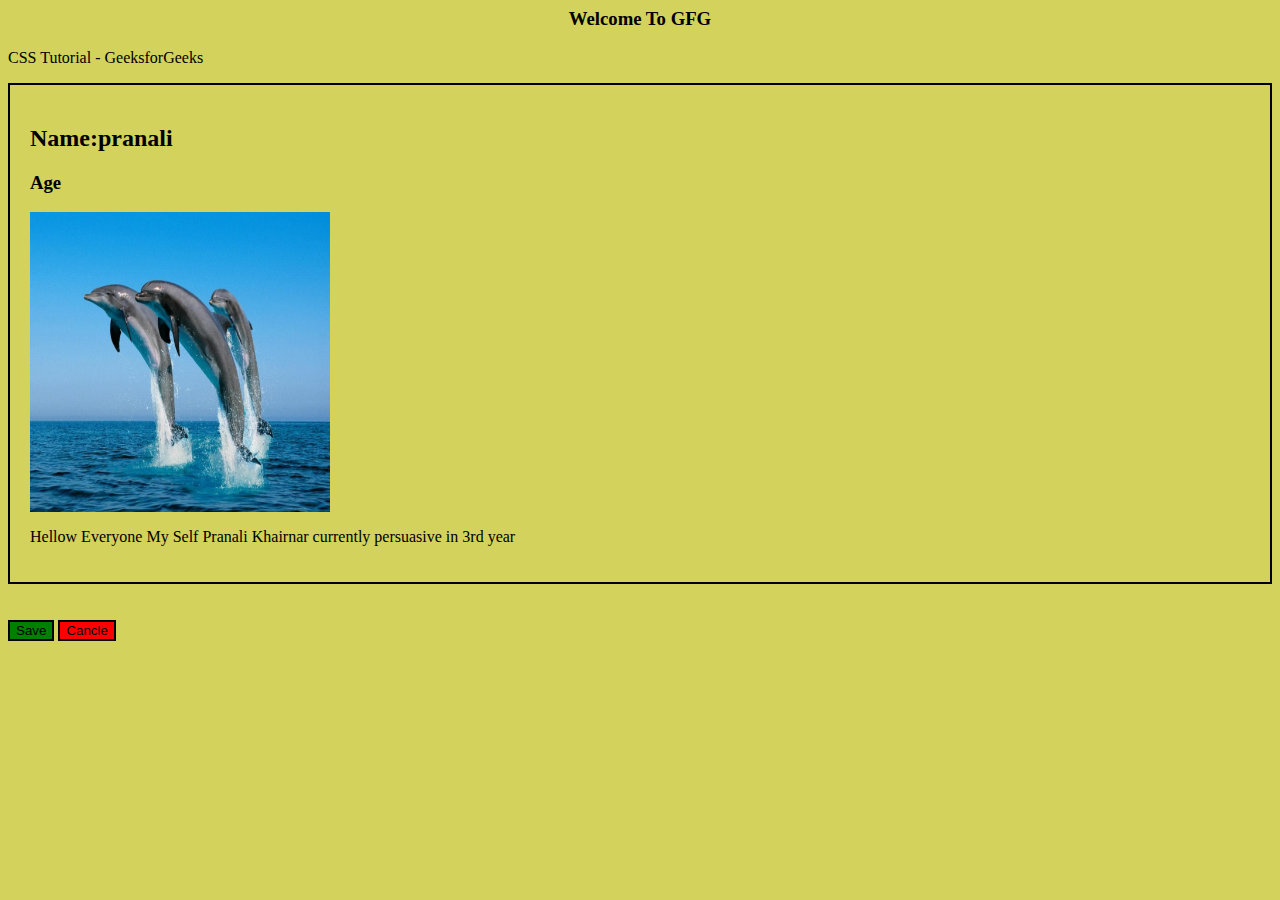
<file: demo.html>
<!-- File name: index.html -->
<html>
<head>    
  	<link rel="stylesheet" href="./exa.css">
</head>
<body>  
    <!-- CSS is applied here -->
    <h3 style="text-align: center;">Welcome To GFG</h3>
  
    <p>CSS Tutorial - GeeksforGeeks</p>
    <div class="student-info">
        <h2>Name:pranali</h2>
        <h3>Age</h3>
        <img src="dolphine.jpg" alt="dolphine" height="300" width="300">
        <p>Hellow Everyone My Self Pranali Khairnar currently persuasive in 3rd year<p>
        
    </div>
    <br><br>
    <button class="btn1">Save</button>
    <button class="btn2">Cancle</button>
</body>
</html>
</file>
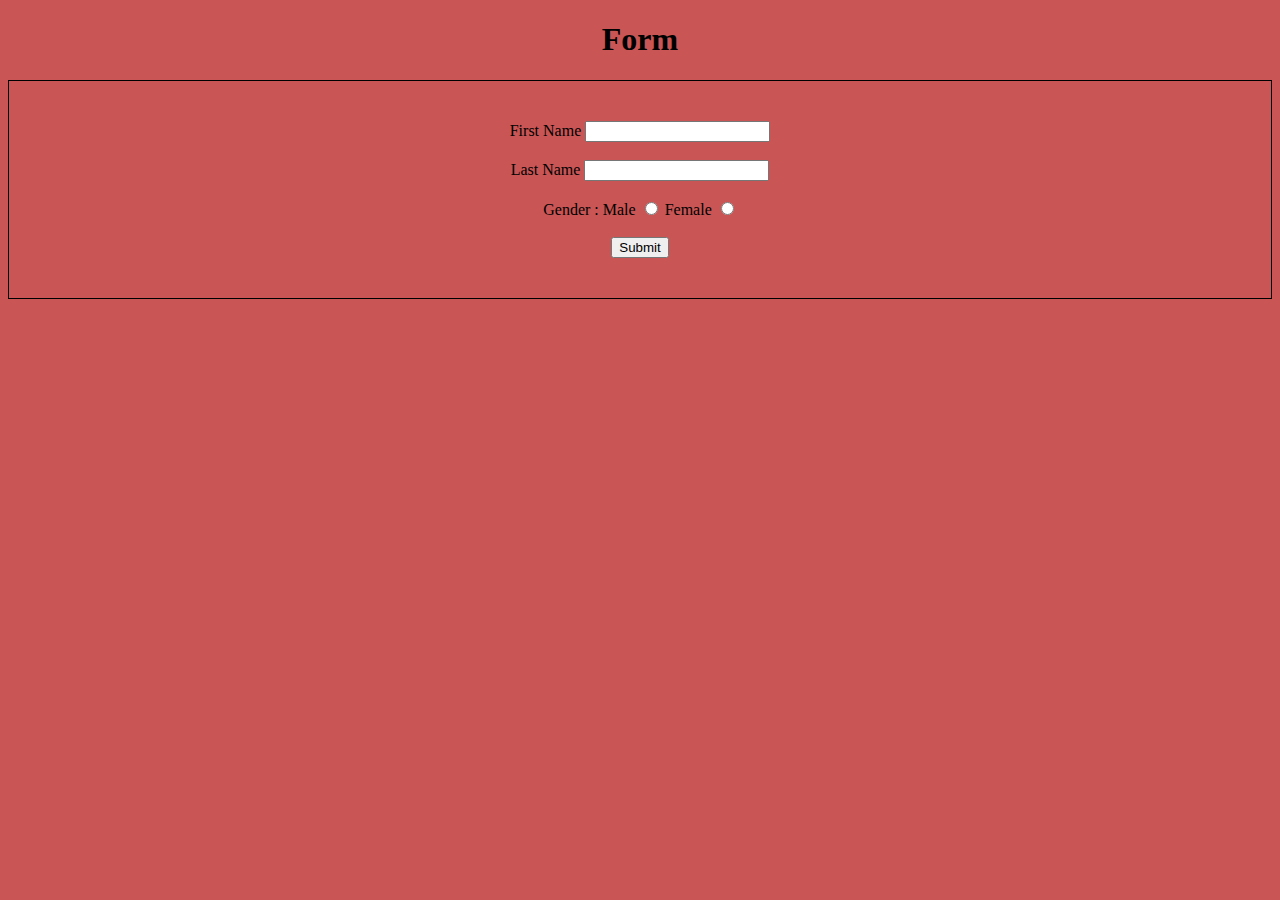
<file: exa1.html>
<!DOCTYPE html>
<html>
    <head>
    </head>
    <body>
        <link rel="stylesheet" href="./exa1.css">
        <h1>Form</h1>
        <form class ="forms">
            First Name <input type="text">
            <br><br>
            Last Name <input type="text">
            <br><br>
            Gender : 
            Male <input type="radio" name ="sam">
            Female <input type="radio" name ="sam">
            <br><br>
            <input type="submit" value="Submit">
        </form>
</file>
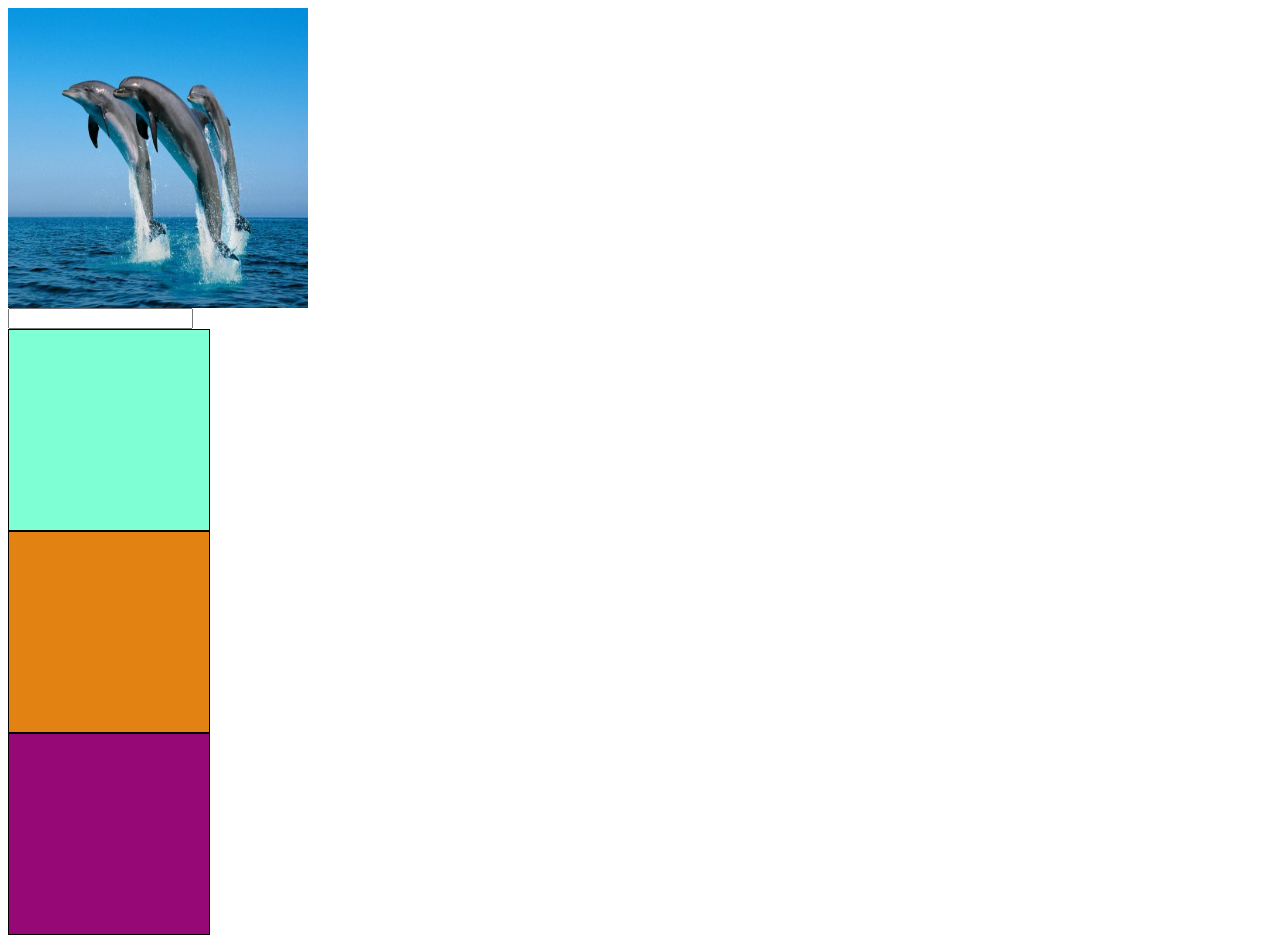
<file: flipcart.html>
<body>
    <nav>
        <div>
             <link rel="stylesheet" href="./flipcart.css">
            <img src="dolphine.jpg" alt="dolphine" height="300" width="300">
        </div>
        <div class="outer-div">
            <input type="text">
            <div class="block" style="background-color: aquamarine;"></div>
                <div class="block" style="background-color: rgb(226, 130, 19);"></div> 
                    <div class="block" style="background-color: #960875;"></div>
            
        </div>
    </nav>
</body>
</file>
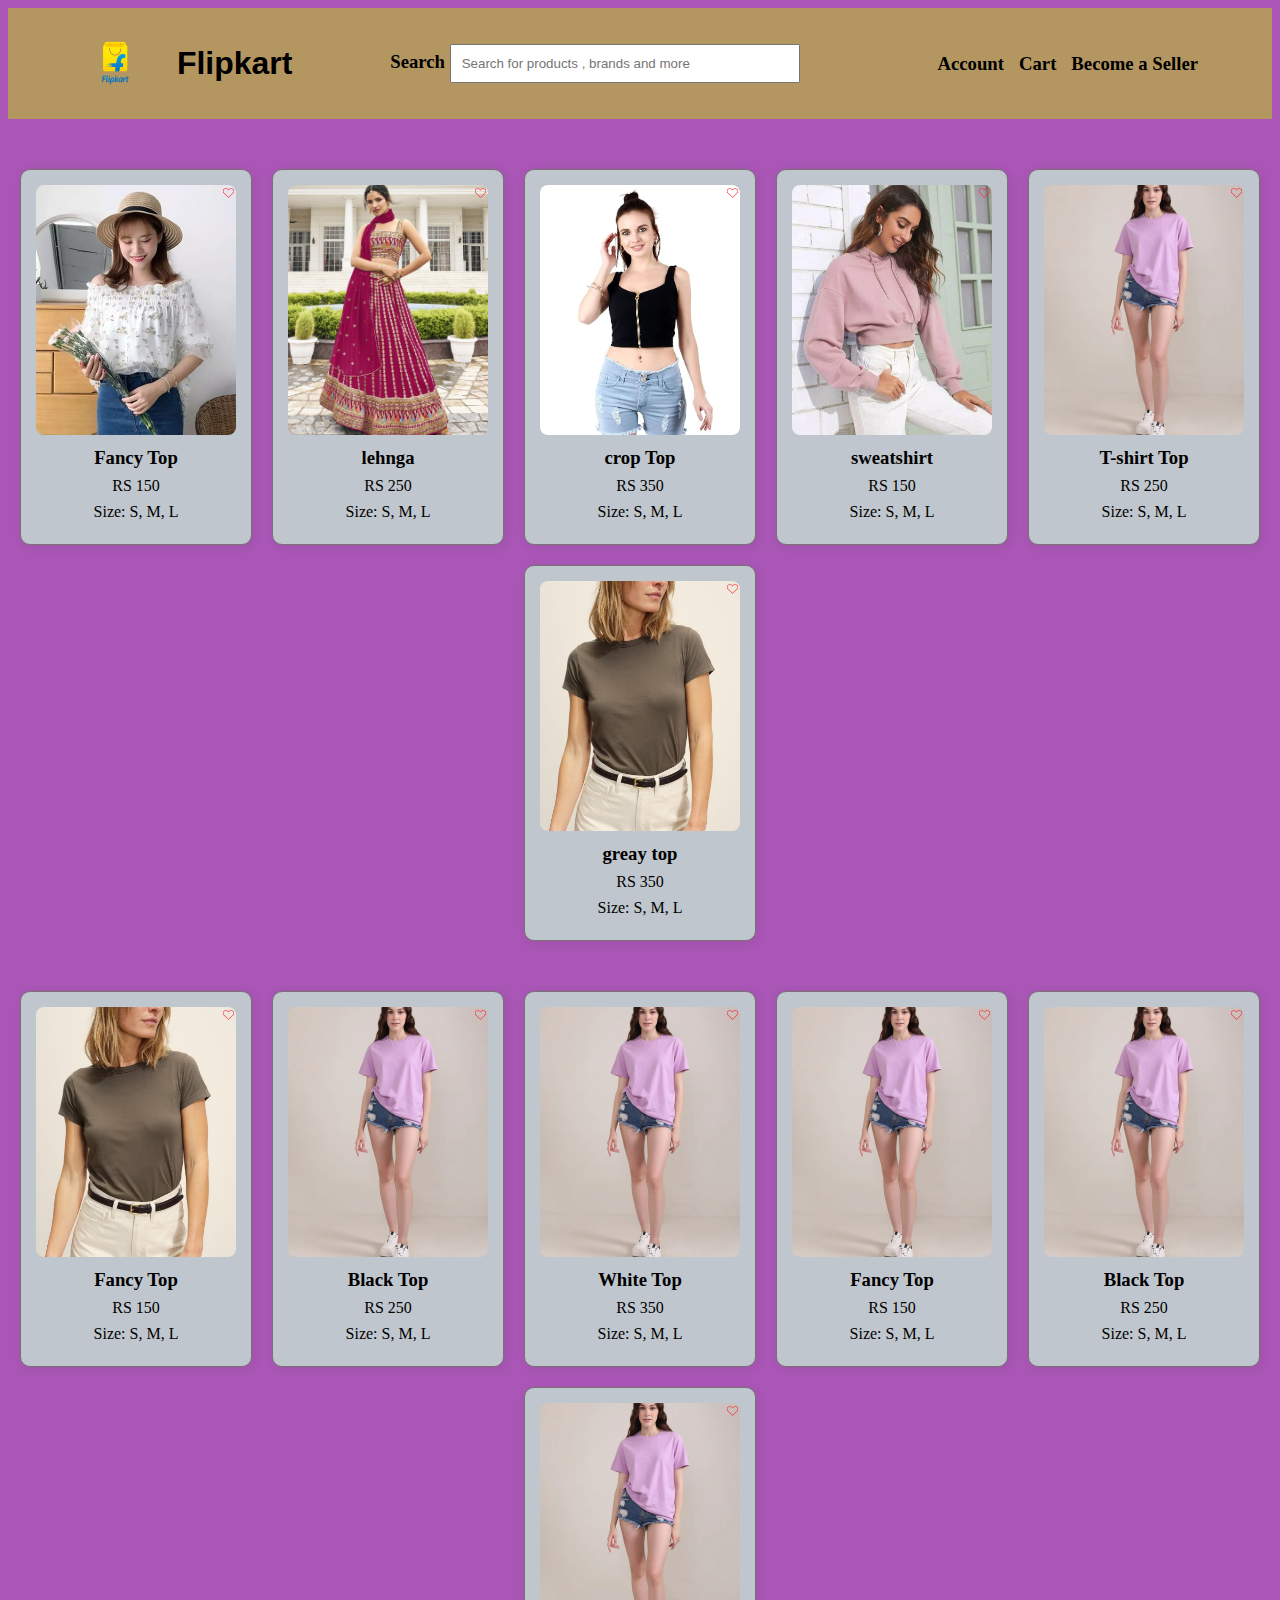
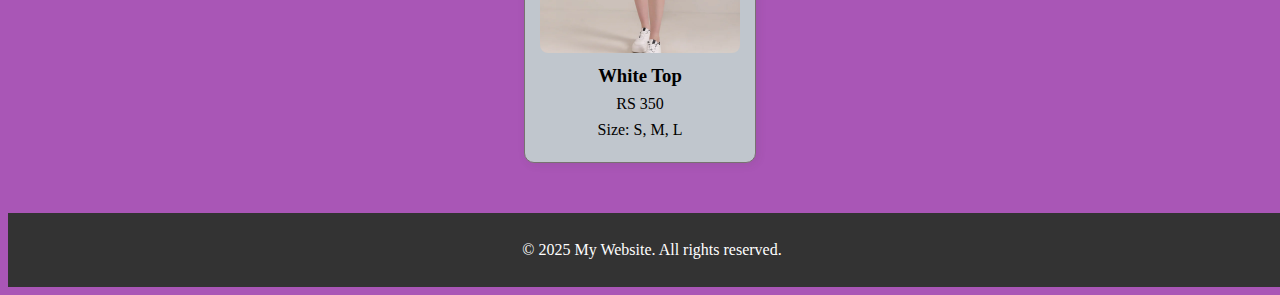
<file: flipcart1.html>
<!DOCTYPE html>
<html>
<head>
    <link rel="stylesheet" href="./flipcart1.css">
</head>
<body>
<nav class="flex">
    <div class="nav-left flex">
        <img src="ChatGPT Image Sep 18, 2025, 03_58_47 PM.png" alt="">
        <h1>Flipkart</h1>
    </div>
    <div class="div-middle">
        <h3>Search <input type="search" placeholder="Search for products , brands and more"></h3>
    </div>
    <div class="nav-end">
        <ul class="flex">
            <li><h3>Account</h3></li>
            <li><h3>Cart</h3></li>
            <li><h3>Become a Seller</h3></li>
        </ul>
    </div>
</nav>

<div class="products">
    <div class="product">
        <img src="fancy top.jpg" class="product-img" alt="">
        <img src="like.png" class="like" alt="">
        <h3>Fancy Top</h3>
        <p>RS 150</p>
        <p>Size: S, M, L</p>
    </div>

    <div class="product">
        <img src="lehenga.jpg" class="product-img" alt="">
        <img src="like.png" class="like" alt="">
        <h3>lehnga</h3>
        <p>RS 250</p>
        <p>Size: S, M, L</p>
    </div>

    <div class="product">
        <img src="crop top.jpg" class="product-img" alt="">
        <img src="like.png" class="like" alt="">
        <h3>crop Top</h3>
        <p>RS 350</p>
        <p>Size: S, M, L</p>
    </div>
    <div class="product">
        <img src="sweatshirt.webp" class="product-img" alt="">
        <img src="like.png" class="like" alt="">
        <h3>sweatshirt</h3>
        <p>RS 150</p>
        <p>Size: S, M, L</p>
    </div>

    <div class="product">
        <img src="tshirt.webp" class="product-img" alt="">
        <img src="like.png" class="like" alt="">
        <h3>T-shirt Top</h3>
        <p>RS 250</p>
        <p>Size: S, M, L</p>
    </div>

    <div class="product">
        <img src="shirt.avif" class="product-img" alt="">
        <img src="like.png" class="like" alt="">
        <h3>greay top</h3>
        <p>RS 350</p>
        <p>Size: S, M, L</p>
    </div>
</div>
<div class="products">
    <div class="product">
        <img src="shirt.avif" class="product-img" alt="">
        <img src="like.png" class="like" alt="">
        <h3>Fancy Top</h3>
        <p>RS 150</p>
        <p>Size: S, M, L</p>
    </div>

    <div class="product">
        <img src="tshirt.webp" class="product-img" alt="">
        <img src="like.png" class="like" alt="">
        <h3>Black Top</h3>
        <p>RS 250</p>
        <p>Size: S, M, L</p>
    </div>

    <div class="product">
        <img src="tshirt.webp" class="product-img" alt="">
        <img src="like.png" class="like" alt="">
        <h3>White Top</h3>
        <p>RS 350</p>
        <p>Size: S, M, L</p>
    </div>
    <div class="product">
        <img src="tshirt.webp" class="product-img" alt="">
        <img src="like.png" class="like" alt="">
        <h3>Fancy Top</h3>
        <p>RS 150</p>
        <p>Size: S, M, L</p>
    </div>

    <div class="product">
        <img src="tshirt.webp" class="product-img" alt="">
        <img src="like.png" class="like" alt="">
        <h3>Black Top</h3>
        <p>RS 250</p>
        <p>Size: S, M, L</p>
    </div>

    <div class="product">
        <img src="tshirt.webp" class="product-img" alt="">
        <img src="like.png" class="like" alt="">
        <h3>White Top</h3>
        <p>RS 350</p>
        <p>Size: S, M, L</p>
    </div>
</div>

<footer>
    <p>&copy; 2025 My Website. All rights reserved.</p>
</footer>
</body>
</html>
</file>
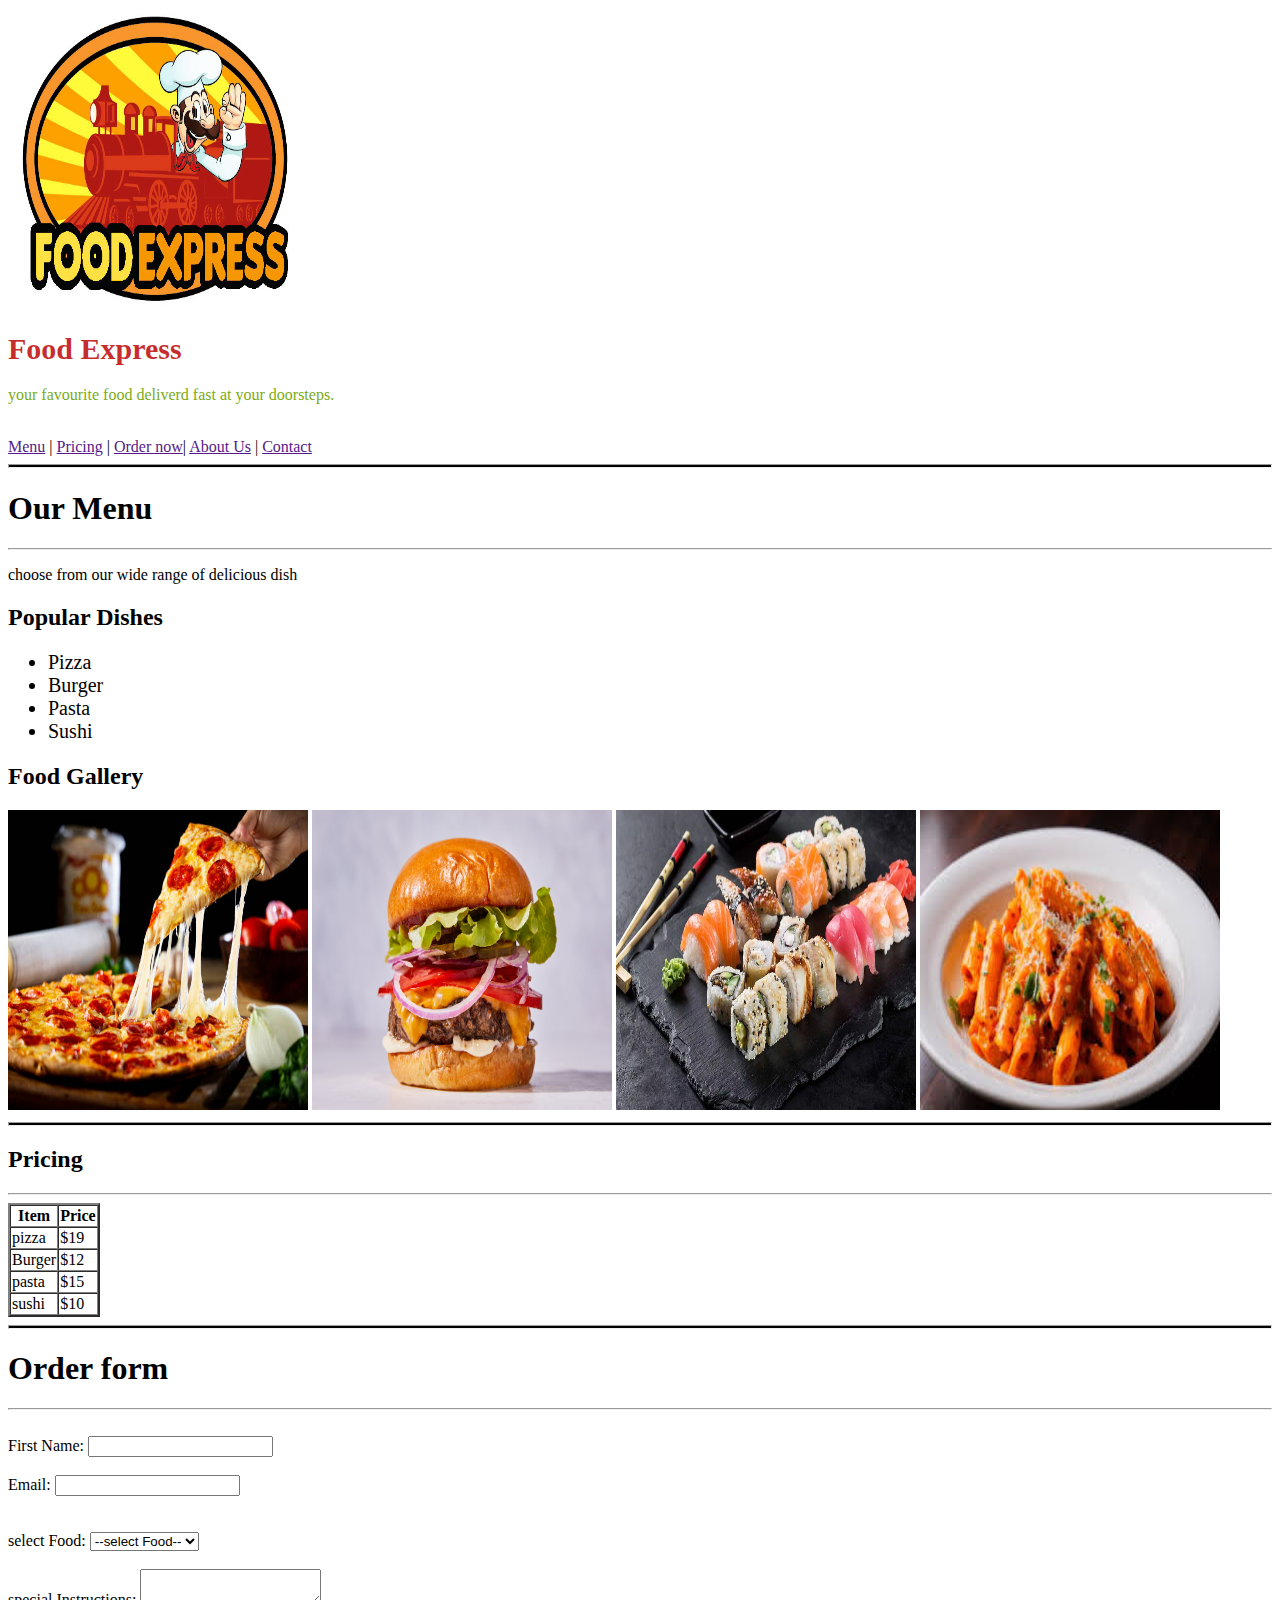
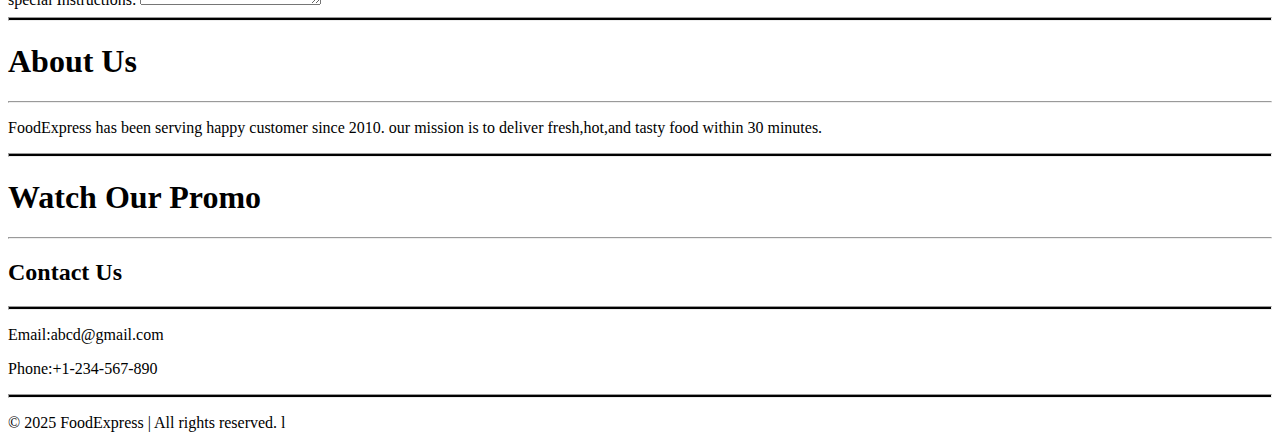
<file: foodexpress.html>
<!DOCTYPE html>
<html>
    <head>
      <img src="food.jpg " alt="food" width="300" height="300">
        <h1 style="font-size: 30px; color: #c31818e8;">Food Express</h1> 
        <p style="color: rgb(123, 171, 20);">your favourite food deliverd fast at your doorsteps.</p><br>
    </head>
    <a href="">Menu</a> |
    <a href="">Pricing</a> |
    <a href="">Order now</a>|
    <a href="">About Us</a> |
    <a href="">Contact</a> 
<hr style="height:2px;background-color:black">
<h1>Our Menu</h1>
<hr>
<p>choose from our wide range of delicious dish</p>

<h2>Popular Dishes</h2>
<ul>
    <li style="font-size: 20px;">Pizza</li>
    <li style="font-size: 20px;">Burger</li>
    <li style="font-size: 20px;">Pasta</li>
    <li style="font-size: 20px;">Sushi</li>

</ul>
<h2>Food Gallery</h2>
<img src="Pizza.jpg" alt="pizza" width="300" height="300">
<img src="Burger.jpg" alt="Burger" width="300" height="300">
<img src="sushi.webp" alt="sushi" width="300" height="300">
<img src="pasta.jpeg" alt="pasta" width="300" height="300">
<hr style="height:2px;background-color:black">
<h2>Pricing</h2>
<hr>
<table border = 2px;
cellspacing = 0px;>
    <th>Item</th>
    <th>Price</th>            
  
  <tr>
    <td>pizza</td>
    <td>$19</td>
  </tr>
   <tr>
    <td>Burger</td>
    <td>$12</td>
  </tr>
  <tr>
    <td>pasta</td>
    <td>$15</td>
  </tr>
  <tr>
    <td>sushi</td>
    <td>$10</td>
  </tr>
 
</table>
<hr style="height:2px;background-color:black">
<h1>Order form</h1>
<hr>
<br>First Name: <input type="text"></br>
<br>Email: <input type="text"></br>
<br><br>
 <lable for="Menu">select Food:</lable>
  <select>
                <option value ="">--select Food--</option>
                <option value ="">Pizza</option>
                <option value ="">Burger</option>
                <option value ="">Pasta</option>
                <option value ="">sushi</option>
            </select></br>
    <br>special Instructions: <textarea></textarea></br>
    <hr style="height:2px;background-color:black">
    <h1>About Us</h1>
    <hr>
    <p>FoodExpress has been serving happy customer since 2010. our mission is to deliver fresh,hot,and tasty food within 30 minutes.</p>
    <hr style="height:2px;background-color:black">
    <h1>Watch Our Promo</h1>
    <hr>
    <h2>Contact Us</h2>
    <hr style="height:2px;background-color:black">
    <p>Email:abcd@gmail.com</p> <p>Phone:+1-234-567-890</p>
    <hr style="height:2px;background-color:black">
    <p>© 2025 FoodExpress | All rights reserved.</pza>

</html>l
</file>
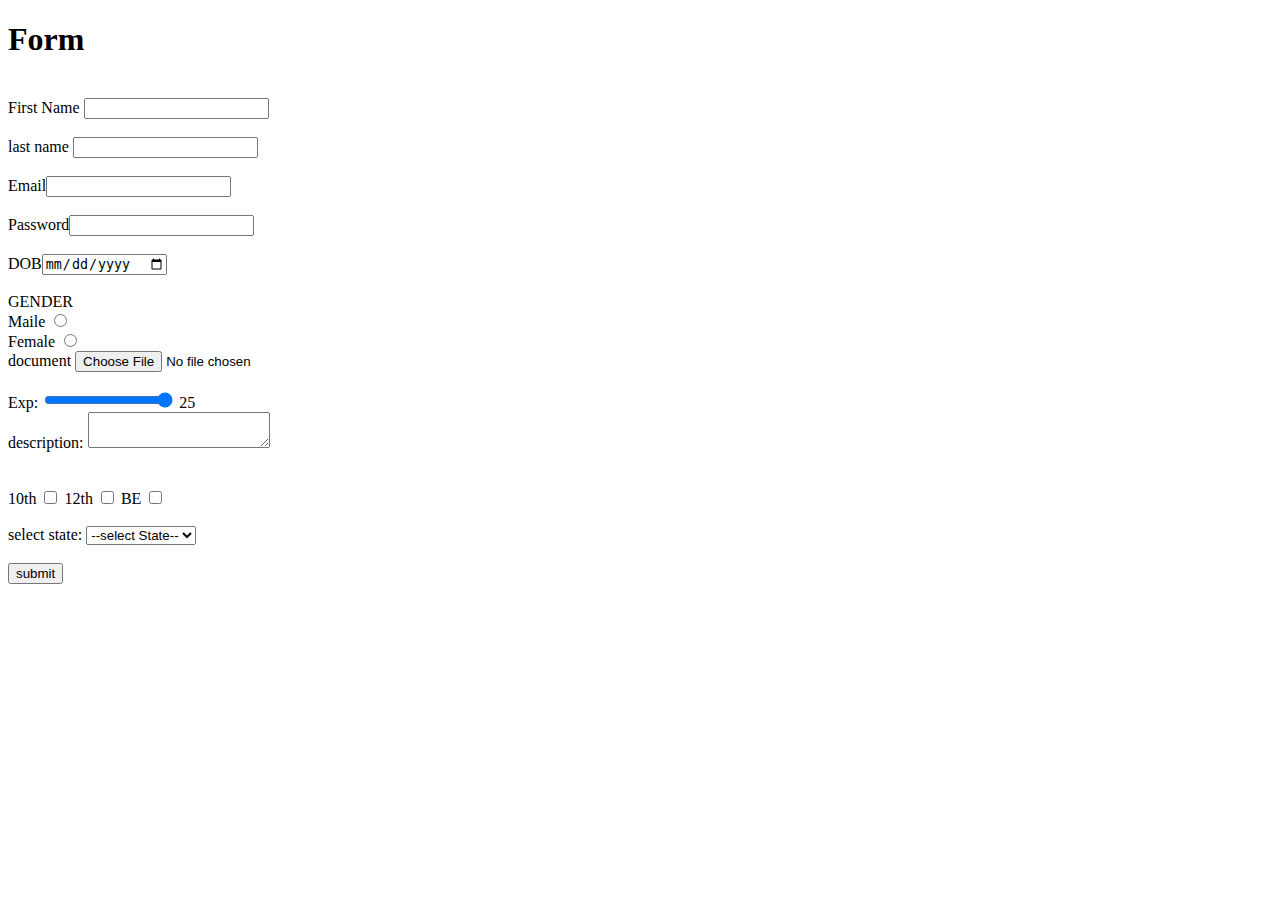
<file: form.html>
<!DOCTYPE html>
<head>
<body>
    <h1>Form</h1>
    <Form>
 <br>First Name <input type="text"><br>
 <br>last name <input type="text"> <br>
 <br>Email<input type="Email "><br>
 <br>Password<input typr="Password"><br>
 <br>DOB<input type="date"><br>
 <br>GENDER<br>
 Maile <input type="radio" name="karan"
 <br><br>
 Female <input type="radio" name="karan"
 <br><br>
 document <input type="file">
 <br><br>
 <label for="exp">Exp:</label>
<input type="range" id="exp" name="exp" min="0" max="25" step="1" value="25" 
       oninput="expValue.value = this.value">
<output id="expValue">25</output>
<br>description: <textarea></textarea><br>

 <br><br>
 10th <input type="checkbox">
 12th <input type="checkbox">
 BE <input type="checkbox">
 
 <br><br>
 <lable for="state">select state:</lable>
  <select>
                <option value ="">--select State--</option>
                <option value ="">Maharashtra</option>
                <option value ="">KA</option>
                <option value ="">GJ</option>
                <option value ="">UP</option>
                <option value ="">Punjab</option>
                <option value ="">MP</option>
            </select>

 <br><br>
  <button onclick="myfunction()">submit</button>
<script>
    function myfunction(){
        alert("your from submitted successfully..!")
    }
</script>

</Form>
</body>
</file>
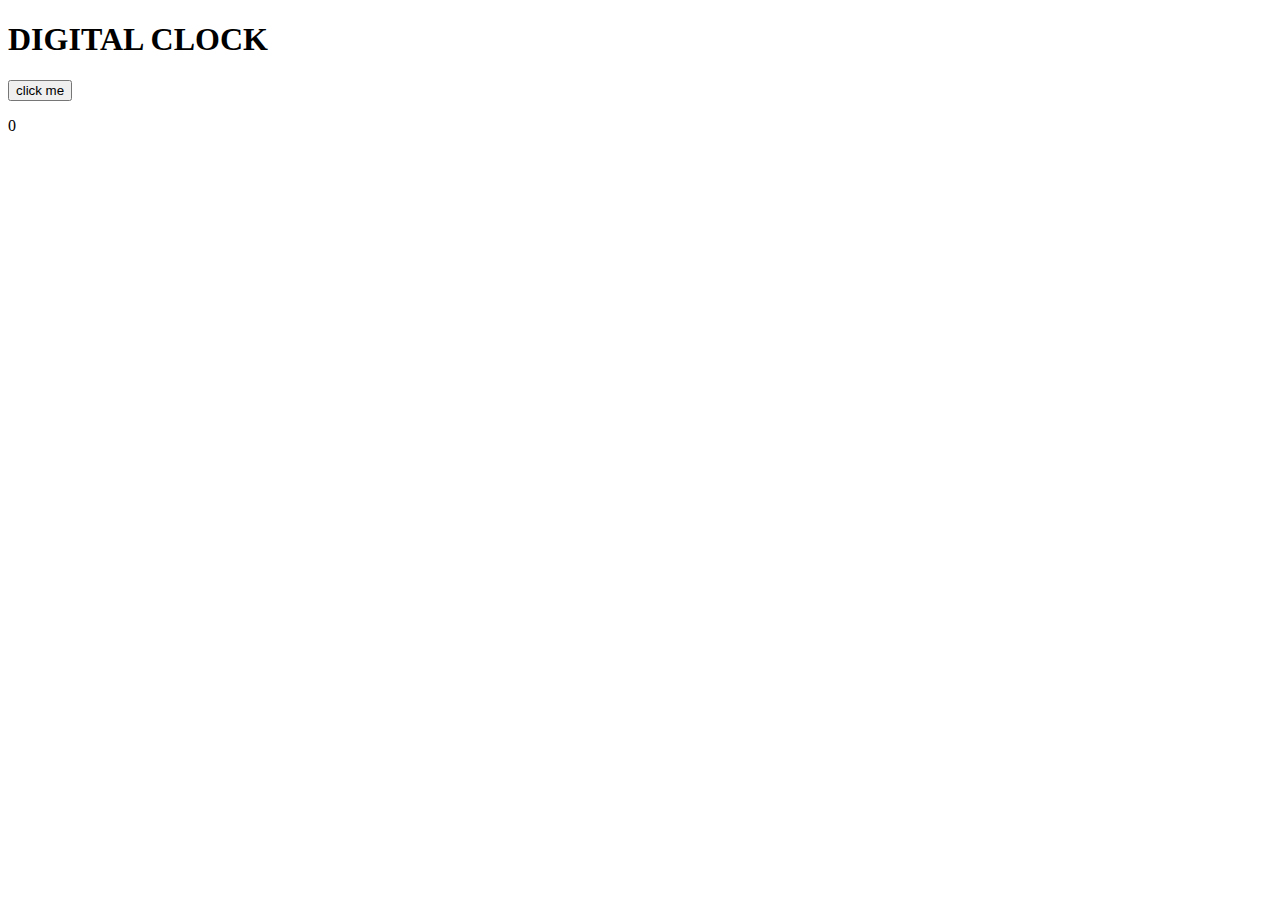
<file: index2.html>
<!DOCTYPE html>
<html>
    <body>
        <h1>DIGITAL CLOCK</h1>
       <button onclick ="heyy()">click me</button>
       <p id="pranu">0</p>

       <script>
            let count = 0;
            function heyy(){
                count++;
                document.getElementById("pranu").innerHTML = count;
            }

       </script>
   </body>
</html>
</file>
<file: exa.css>
body {
    background-color: rgba(201, 201, 60, 0.836);
}

.student-info {
    border: 2px solid black;
    padding:20px;
}
.btn1{
    background-color:green;
    border: 2px solid black;
}
.btn2{
    background-color:red;
    border: 2px solid black;
}
</file>
<file: exa1.css>
body{
    background-color:rgb(201, 85, 85);
    color:black;
    font-size: italic;
    text-align: center;
}
.forms{
    border: 1px solid black;
    padding:40px;
}
</file>
<file: flipcart.css>
body{
    display: block;
    margin: 8px;
}
button{
    margin-left: 45%;
}
.block{
    background-color: bisque;
    border: 1px solid black;
    height: 200px;
    width: 200;
}
.outer-div{
   display: block;
unicode-bidi: isolate;
}
</file>
<file: flipcart1.css>
body{
  background-color:rgb(169, 86, 182);
}
.flex {
    display: flex;
}
nav {
    background-color: rgb(180, 151, 96);
    justify-content: space-around;
    align-items: center;
    padding: 10px;
}
.nav-left img {
    width: 100px;
    height: 80px;
    margin-right: 10px;
}
.nav-left h1 {
    font-family: sans-serif;
}
.div-middle input {
    width: 350px;
    padding: 10px;
}
.nav-end ul {
    list-style-type: none;
    display: flex;
}
.nav-end ul li {
    margin-right: 15px;
}
footer {
    background-color: #333;
    color: white;
    text-align: center;
    padding: 12px;
    position:static;
    bottom: 0;
    left: 0;
    width: 100%;
}

.products {
    display: flex;
    justify-content: center;
    gap: 20px;
    margin: 50px 0;
    flex-wrap: wrap;
}
.product {
    background: #c0c6cd;
    border: 1px solid #787171;
    border-radius: 10px;
    padding: 15px;
    text-align: center;
    width: 200px;
    box-shadow: 2px 2px 8px rgba(70, 54, 54, 0.1);
    position: relative;
}
.product-img {
    width: 100%;
    height: 250px;
    object-fit: cover;
    border-radius: 8px;
}
.product h3,
.product p {
    margin: 8px 0;
}
.like {
    width: 25px;
    height: 25px;
    position: absolute;
    top: 10px;
    right: 10px;
    object-fit: contain;
    cursor: pointer;
}
</file>
